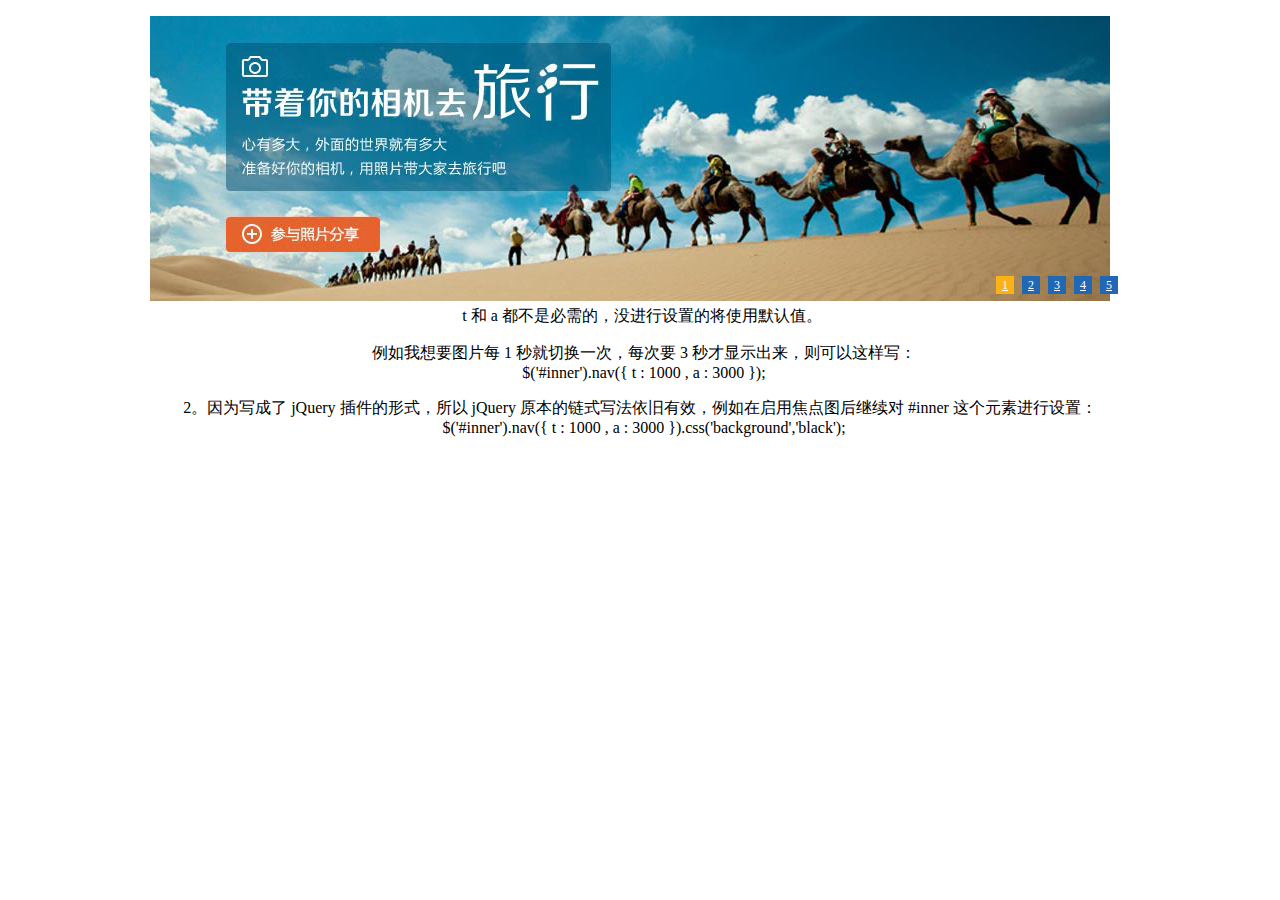
<file: TheAnswer/WebRoot/Assets/plugins/banner/index.html>
<!DOCTYPE html PUBLIC "-//W3C//DTD XHTML 1.0 Transitional//EN" "http://www.w3.org/TR/xhtml1/DTD/xhtml1-transitional.dtd">
<html xmlns="http://www.w3.org/1999/xhtml">
<head>
    <meta http-equiv="Content-Type" content="text/html; charset=gb2312" />
    <meta name="keywords" content="JS����,����ͼ,JS������,JS��Ч����" />
    <meta name="description" content="�˴�������ΪQQ���jQuery����ʽ����ͼ������վ�����ô��룬���ཹ��ͼ�������������ͼ��JS����Ƶ����" />
    <title>QQ���jQuery����ʽ����ͼ_����ͼ��</title>
    <link href="css/nav.css" rel="stylesheet" />
    <script src="js/jquery-1.9.1.min.js" type="text/javascript"></script>
    <script src="js/jquery.nav.js" type="text/javascript"></script>
</head>
<body>
    <!-- ���� ��ʼ -->
    <div id="inner">
        <div class="hot-event">
            <div class="switch-nav"><a href="#" onclick="return false;" class="prev"><i class="ico i-prev"></i><span class="hide-clip">��һ��</span></a><a href="#" onclick="return false;" class="next"><i class="ico i-next"></i><span class="hide-clip">��һ��</span></a></div>
            <div class="event-item" style="display: block;">
                <a target="_blank" href="http://www.lanrentuku.com/" class="banner">
                    <img src="images/1.jpg" class="photo" style="width: 960px; height: 300px;" alt="������ͼƬ" />
                </a>
            </div>
            <div class="event-item" style="display: none;">
                <a target="_blank" href="http://www.lanrentuku.com/" class="banner">
                    <img src="images/2.jpg" class="photo" style="width: 960px; height: 300px;" alt="������ͼƬ" />
                </a>
            </div>
            <div class="event-item" style="display: none;">
                <a target="_blank" href="http://www.lanrentuku.com/" class="banner">
                    <img src="images/3.jpg" class="photo" style="width: 960px; height: 300px;" alt="������ͼƬ" />
                </a>
            </div>
            <div class="event-item" style="display: none;">
                <a target="_blank" href="http://www.lanrentuku.com/" class="banner">
                    <img src="images/4.jpg" class="photo" style="width: 960px; height: 300px;" alt="������ͼƬ" />
                </a>
            </div>
            <div class="event-item" style="display: none;">
                <a target="_blank" href="http://www.lanrentuku.com/" class="banner">
                    <img src="images/5.jpg" class="photo" style="width: 960px; height: 300px;" alt="������ͼƬ" />
                </a>
            </div>
            <div class="switch-tab">
                <a href="#" onclick="return false;" class="current">1</a>
                <a href="#" onclick="return false;">2</a>
                <a href="#" onclick="return false;">3</a>
                <a href="#" onclick="return false;">4</a>
                <a href="#" onclick="return false;">5</a>
            </div>
        </div>
    </div>
    <script type="text/javascript">
        $('#inner').nav({ t: 2000, a: 1000 });
    </script>
    <!-- ���� ���� -->
    <div style="text-align: center">
        <p>��Դ��<a href="http://home.photo.qq.com/popular/" target="_blank">QQ���</a>������������<a href="http://www.lanrentuku.com/" target="_blank">����ͼ��</a>����л��<a href="http://lmk123.com/" target="_blank">Mr.Here</a></p>
        <p>�����������Ͷ��ɹ���ת�����Ծ�ע��������ע���˴������ѧϰ����������������ҵ��;��</p>
        <p></p>
        <p><p>jQuery&nbsp;����ʽ����ͼ������������������Ƽ����أ�</p><p>ʹ�÷�����<br />1����������&nbsp;nav.css&nbsp;��jQuery&nbsp;�ű����Լ�&nbsp;jquery.nav.js&nbsp;�ļ���<br />2�����ƴ��뵽ҳ���м��ɡ�</p><p>��ע��<br />1�����ڴ����е�&nbsp;nav(&nbsp;)&nbsp;������������ã����У���1&nbsp;��&nbsp;=&nbsp;1000&nbsp;���룩<br />&nbsp;&nbsp;&nbsp;&nbsp;&nbsp;t&nbsp;:&nbsp;��ʾͼƬ�л���ʱ������Ĭ��Ϊ&nbsp;3000&nbsp;����λ���룻<br />&nbsp;&nbsp;&nbsp;&nbsp;&nbsp;a&nbsp;:&nbsp;��ʾͼƬ�����ʱ�䣬Ĭ��Ϊ&nbsp;500&nbsp;����λ���롣</p><p>&nbsp;t&nbsp;��&nbsp;a&nbsp;�����Ǳ���ģ�û�������õĽ�ʹ��Ĭ��ֵ��</p><p>&nbsp;&nbsp;��������ҪͼƬÿ&nbsp;1&nbsp;����л�һ�Σ�ÿ��Ҫ&nbsp;3&nbsp;�����ʾ���������������д��<br />&nbsp;&nbsp;$(&#39;#inner&#39;).nav({&nbsp;t&nbsp;:&nbsp;1000&nbsp;,&nbsp;a&nbsp;:&nbsp;3000&nbsp;});</p><p>2����Ϊд����&nbsp;jQuery&nbsp;�������ʽ������&nbsp;jQuery&nbsp;ԭ������ʽд��������Ч�����������ý���ͼ�������&nbsp;#inner&nbsp;���Ԫ�ؽ������ã�<br />&nbsp;&nbsp;$(&#39;#inner&#39;).nav({&nbsp;t&nbsp;:&nbsp;1000&nbsp;,&nbsp;a&nbsp;:&nbsp;3000&nbsp;}).css(&#39;background&#39;,&#39;black&#39;);</p></p>
        <p></p>
    </div>
</body>
</html>
</file>
<file: TheAnswer/WebRoot/Assets/plugins/banner/css/nav.css>
﻿#inner {
	width:980px;
	margin: 0 auto;
}
.hot-event {
	padding:0px;
	position: relative;
}
.hot-event .switch-tab {
	text-align: center;
	padding: 10px 0;
	position:absolute;
	right:10px;
	top:250px;
	z-index:9;
	*right:-980px;
}
.hot-event .switch-tab a, .hot-event .switch-tab .current {
	margin: 0 2px;
	display: inline-block;
	width: 18px;
	height: 18px;
	background:#2267B3;
	font-size:12px;
	color:#FFF;
	text-align:center;
	line-height:18px;
	overflow: hidden;
	vertical-align: top;
}
.hot-event .switch-tab .current {
	background:#FBB216;
}
.hot-event .event-item {
	height:285px;
	width:980px;
	position: absolute;
	z-index: 1;
	left: 0;
	top: 0;
	overflow:hidden;
}
.hot-event .event-item .banner {
	display: block;
}
.hot-event .event-item img {
	-webkit-box-reflect: below 0 -webkit-gradient(linear, 0 0, 0 100%, from(transparent), color-stop(85%, transparent), to(rgba(255,255,255,.2)));
	border: 0;
	width:980px;
	height:285px;
}
.hide-clip {
	position: absolute!important;
	clip: rect(1px 1px 1px 1px);
	clip: rect(1px,1px,1px,1px);
	padding: 0!important;
	border: 0!important;
	height: 1px!important;
	line-height: 0!important;
	width: 1px!important;
	overflow: hidden;
}
</file>
